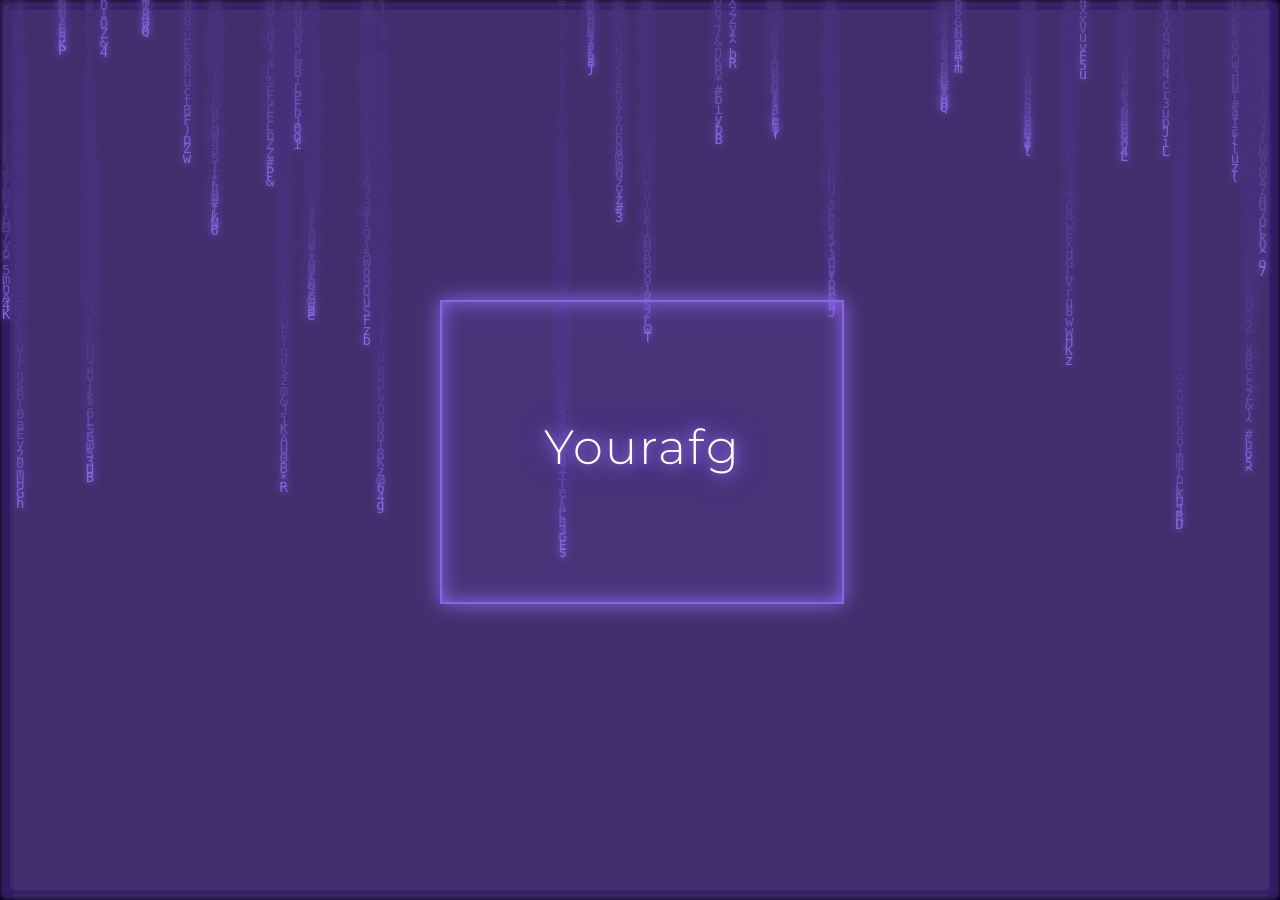
<file: index.html>
<!DOCTYPE html>
<html lang="en">
<head>
  <meta charset="UTF-8">
  <title>yourafg</title>
  <meta name="viewport" content="width=device-width, initial-scale=1">
  <link rel="icon" type="image/jpeg" href="assets/osama.jpg">
  <link href="//maxcdn.bootstrapcdn.com/font-awesome/4.2.0/css/font-awesome.min.css" rel="stylesheet" />
  <link rel="stylesheet" href="https://public.codepenassets.com/css/reset-2.0.min.css">
  <link rel="stylesheet" href="./style.css">
</head>
<body>
  <canvas id="matrix"></canvas>
  <div class="night">
    <div class="shooting_star"></div>
    <div class="shooting_star"></div>
    <div class="shooting_star"></div>
    <div class="shooting_star"></div>
    <div class="shooting_star"></div>
    <div class="shooting_star"></div>
    <div class="shooting_star"></div>
    <div class="shooting_star"></div>
    <div class="shooting_star"></div>
    <div class="shooting_star"></div>
  </div>
  <div class="table">
    <div class="table-cell">
      <div class="card-container">
        <div class="card">
          <div class="card-front">
            <div class="card-content">
              <div class="front-content">
                <h1>Yourafg</h1>
                <div class="click-hint">Click to flip!</div>
              </div>
            </div>
          </div>
          <div class="card-back">
            <div class="back-content">
              <h2>About Me</h2>
              <p>Hello, I’m yourafg. I innovate in the field ofdevelopment</p>
              <div class="skills">
                <p>C++, Python, Java, Luau,</p>
                <p>Assembly, Rust, HTML, CSS</p>
              </div>
              <div class="social-icons">
                <a href="https://discord.gg/aheaqdxMR9" target="_blank">
                  <img src="assets/discord.jpg" alt="Discord" class="social-icon">
                </a>
                <a href="https://github.com/yourafg" target="_blank">
                  <img src="assets/github.jpg" alt="Github" class="social-icon">
                </a>
              </div>
              <div class="click-hint">Click to flip back</div>
            </div>
          </div>
        </div>
      </div>
    </div>
  </div>
  <script src='https://code.jquery.com/jquery-2.2.4.min.js'></script>
  <script src="./script.js"></script>
</body>
</html>
</file>
<file: style.css>
@import url(https://fonts.googleapis.com/css?family=Oswald|Roboto);
@import url('https://fonts.googleapis.com/css2?family=Montserrat:wght@900&display=swap');

body {
  background-color: #000;
  height: 100vh;
  overflow: hidden;
  text-align: center;
  font-family: "Roboto", sans-serif;
  position: relative;
  margin: 0;
  padding: 0;
}

#matrix {
  position: fixed;
  top: 0;
  left: 0;
  width: 100%;
  height: 100%;
  z-index: 0;
}

.card-container {
  position: relative;
  width: 400px;
  height: 300px;
  margin: 0 auto;
  perspective: 1000px;
  cursor: pointer;
  z-index: 1;
}

.card {
  position: relative;
  width: 100%;
  height: 100%;
  transform-style: preserve-3d;
  transition: transform 0.8s cubic-bezier(0.175, 0.885, 0.32, 1.275);
  will-change: transform;
}

.card.flipped {
  transform: rotateY(180deg);
}

.card-front, .card-back {
  position: absolute;
  width: 100%;
  height: 100%;
  backface-visibility: hidden;
  display: flex;
  align-items: center;
  justify-content: center;
  border-radius: 0;
  background: rgba(139, 101, 228, 0.1);
  border: 2px solid #8B65E4;
  box-shadow: 0 0 20px #8B65E4,
              inset 0 0 20px #8B65E4;
  overflow: hidden;
}

.card-front {
  transform: rotateY(0deg);
}

.card-back {
  transform: rotateY(180deg);
}

.front-content, .back-content {
  text-align: center;
  color: #ffffff;
  padding: 20px;
  width: 100%;
}

.front-content h1 {
  font-size: 48px;
  margin: 0 0 10px 0;
  color: #fff;
  text-shadow: 0 0 10px #8B65E4,
               0 0 20px #8B65E4,
               0 0 30px #8B65E4;
  font-family: 'Montserrat', sans-serif;
  letter-spacing: 2px;
}

.back-content {
  padding: 20px;
}

.back-content h2 {
  font-size: 28px;
  margin-bottom: 15px;
  color: #fff;
  text-shadow: 0 0 10px #8B65E4,
               0 0 20px #8B65E4;
  font-family: 'Montserrat', sans-serif;
}

.back-content p {
  font-size: 18px;
  margin: 10px 0;
  color: rgba(255, 255, 255, 0.9);
  text-shadow: 0 0 5px #8B65E4;
}

.skills {
  margin: 20px 0;
}

.skills p {
  font-size: 16px;
  line-height: 1.5;
  text-shadow: 0 0 5px #8B65E4;
}

.social-icons {
  display: flex;
  justify-content: center;
  gap: 20px;
  margin-top: 20px;
}

.social-icon {
  width: 40px;
  height: 40px;
  transition: all 0.3s ease;
  filter: brightness(1) drop-shadow(0 0 5px #8B65E4);
}

.social-icon:hover {
  transform: scale(1.2);
  filter: brightness(1.2) drop-shadow(0 0 10px #8B65E4);
}

.click-hint {
  position: absolute;
  bottom: 20px;
  left: 50%;
  transform: translateX(-50%);
  font-size: 14px;
  color: rgba(255, 255, 255, 0.7);
  opacity: 0;
  transition: opacity 0.3s ease;
  text-shadow: 0 0 5px #8B65E4;
}

.card-container:hover .click-hint {
  opacity: 1;
}

.table {
  display: table;
  width: 100%;
  height: 100%;
  position: relative;
  z-index: 1;
}

.table-cell {
  display: table-cell;
  vertical-align: middle;
}

html, body {
  font-family: "Montserrat", sans-serif;
  font-optical-sizing: auto;
  font-weight: 900;
  font-style: normal;
  background:#000;
  overflow:hidden;
}

body, pov {
  width:100%;
  height:100vh;
  display: flex;
  align-items: center;
  justify-content: center;
}

.die {
  width: 4px;
  height: 55px;
  padding-bottom: 9px;
  perspective: 999px;
}

.cube {
  position: absolute;
  width:100%;
  height:100%;
  transform-style: preserve-3d;
}

.face {
  position: absolute;
  width: 100%;
  height: 100%;
  display: flex;
  align-items: center;
  justify-content: center;
  backface-visibility: hidden;
}

.container {
  position: relative;
  width: 400px;
  height: 300px;
  max-width: 100%;
  margin: 0 auto;
  animation: float 6s ease-in-out infinite;
}

@keyframes float {
  0% { transform: translateY(0px); }
  50% { transform: translateY(-20px); }
  100% { transform: translateY(0px); }
}

.container:before, .container:after {
  content: "";
  position: absolute;
  top: 0;
  left: 0;
  display: block;
  width: 600px;
  height: 100px;
}

.box-item {
  display: inline-block;
  color: #fff;
  font-size: 30px;
  padding-right: 20px;
  -moz-transition: all 0.3s;
  -o-transition: all 0.3s;
  -webkit-transition: all 0.3s;
  transition: all 0.3s;
}

.box-item:hover {
  opacity: 0.6;
  transform: scale(1.1);
}

#Triangle-1 {
  animation: float-triangle1 8s ease-in-out infinite;
}

#Triangle-2 {
  animation: float-triangle2 6s ease-in-out infinite;
}

@keyframes float-triangle1 {
  0%, 100% { transform: translate(0, 0) rotate(0deg); }
  50% { transform: translate(10px, -10px) rotate(3deg); }
}

@keyframes float-triangle2 {
  0%, 100% { transform: translate(0, 0) rotate(0deg); }
  50% { transform: translate(-10px, 10px) rotate(-3deg); }
}

.top-left-image {
  position: absolute;
  top: 10px;
  left: 10px;
  width: 50px;
  height: auto;
  z-index: 3;
  transition: transform 0.3s ease, opacity 0.3s ease;
  animation: pulse 2s infinite;
}

@keyframes pulse {
  0% { transform: scale(1); }
  50% { transform: scale(1.1); }
  100% { transform: scale(1); }
}

.top-left-image:hover {
  transform: scale(1.2) rotate(360deg);
  opacity: 0.8;
}

.top-left-box {
  position: absolute;
  top: 10px;
  left: 70px;
  width: 44px;
  height: 44px;
  z-index: 3;
  transition: transform 0.3s ease, opacity 0.3s ease;
  animation: pulse 2s infinite 0.3s;
}

.top-left-box:hover {
  transform: scale(1.2) rotate(360deg);
  opacity: 0.8;
}

#canvas, .background-svg, .container-info {
  position: absolute;
  top: 0;
  left: 0;
  width: 100%;
  height: 100%;
  z-index: 1;
  -moz-transition: all 0.3s;
  -o-transition: all 0.3s;
  -webkit-transition: all 0.3s;
  transition: all 0.3s;
}

.container-info {
  z-index: 2;
}

h1 {
  font-weight: 300;
  font-size: 24px;
  letter-spacing: 2px;
  color: #ffffff;
  text-align: left;
  margin: 75px 37px 47px;
  animation: glow 2s ease-in-out infinite alternate;
}

h1 .info {
  display: block;
  color: #363434;
  font-size: 16px;
  letter-spacing: 0px;
  animation: fadeInUp 1s ease-out;
}

@keyframes fadeInUp {
  from {
    opacity: 0;
    transform: translateY(20px);
  }
  to {
    opacity: 1;
    transform: translateY(0);
  }
}

.box {
  text-align: right;
  padding: 0px 40px;
}
</file>
